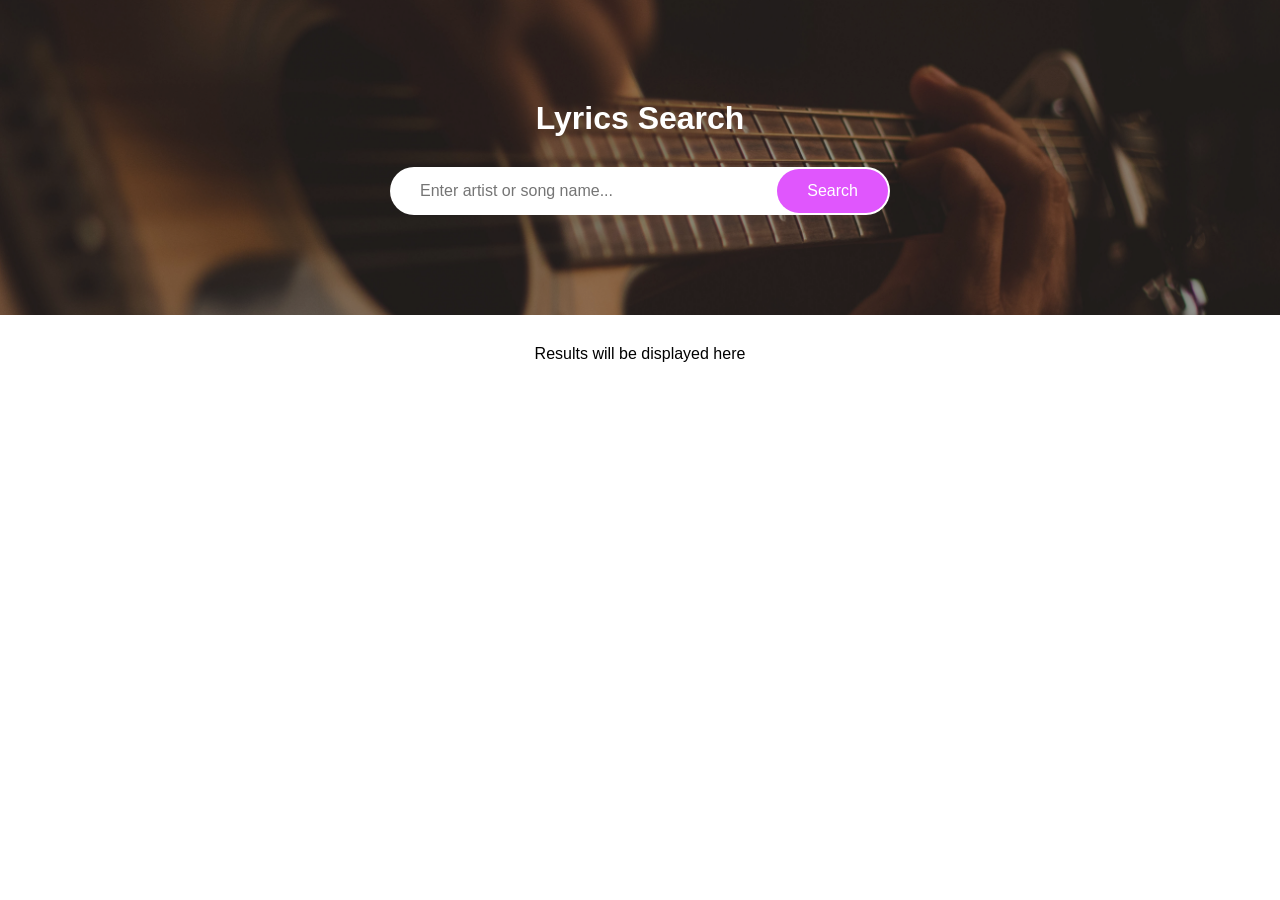
<file: lyric finder/index.html>
<!DOCTYPE html>
<html lang="en">
  <head>
    <meta charset="UTF-8" />
    <meta name="viewport" content="width=device-width, initial-scale=1.0" />
    <meta http-equiv="X-UA-Compatible" content="ie=edge" />
    <link rel="stylesheet" href="style.css" />
    <title>LyricsSearch</title>
  </head>
  <body>
    <header>
      <h1>Lyrics Search</h1>

      <form id="form">
        <input
          type="text"
          id="search"
          placeholder="Enter artist or song name..."
        />
        <button>Search</button>
      </form>
    </header>

    <div id="result" class="container">
      <p>Results will be displayed here</p>
    </div>

    <div id="more" class="container centered"></div>

    <script src="script.js"></script>
  </body>
</html>
</file>
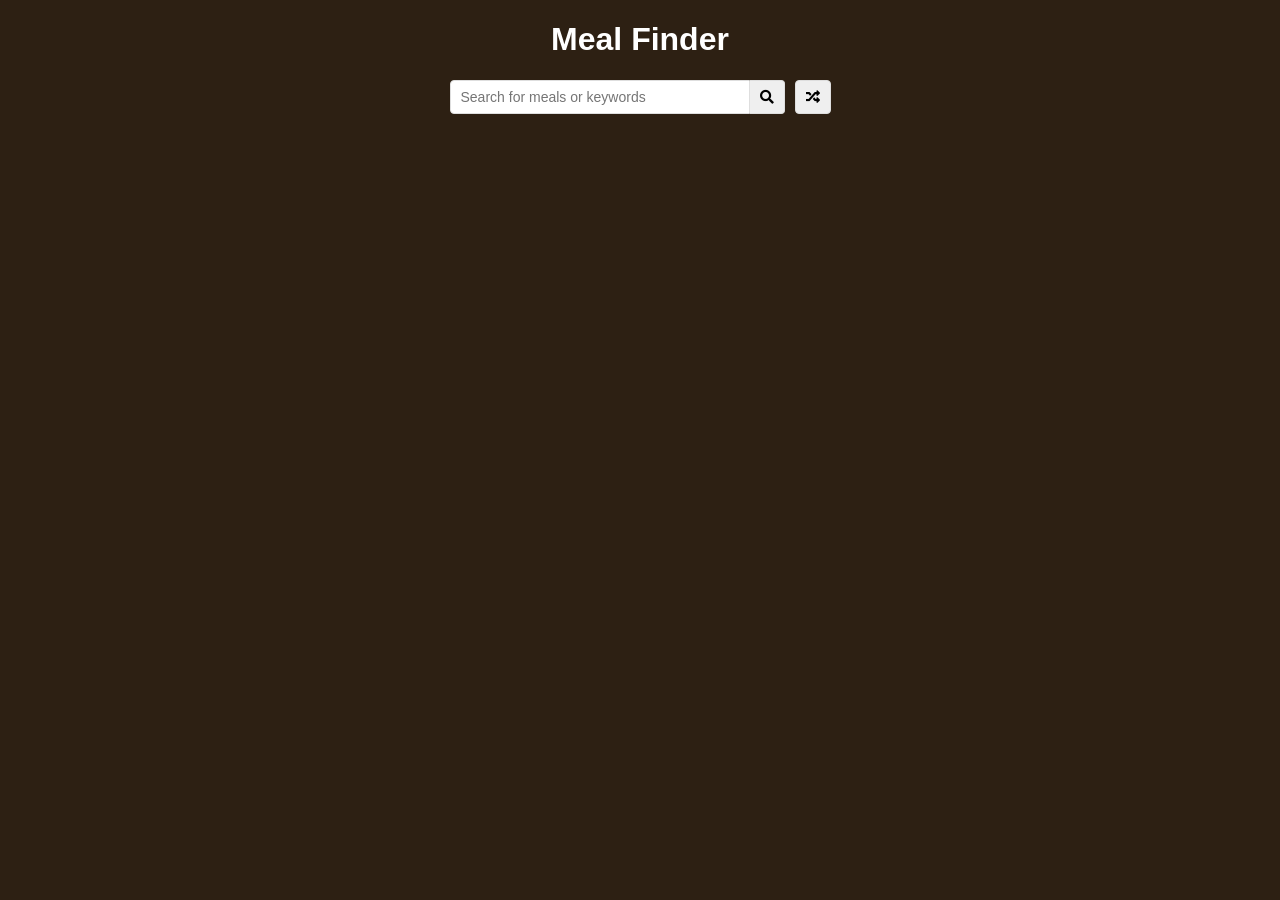
<file: meal finder/index.html>
<!DOCTYPE html>
<html lang="en">
  <head>
    <meta charset="UTF-8" />
    <meta name="viewport" content="width=device-width, initial-scale=1.0" />
    <meta http-equiv="X-UA-Compatible" content="ie=edge" />
    <link
      rel="stylesheet"
      href="https://cdnjs.cloudflare.com/ajax/libs/font-awesome/5.10.2/css/all.min.css"
    />
    <link rel="stylesheet" href="style.css" />
    <title>Meal Finder</title>
  </head>
  <body>
    <!---->
    <div class="container">
      <h1>Meal Finder</h1>
      <div class="flex">
        <form class="flex" id="submit">
          <input
            type="text"
            id="search"
            placeholder="Search for meals or keywords"
          />
          <button class="search-btn" type="submit">
            <i class="fas fa-search"></i>
          </button>
        </form>
        <button class="random-btn" id="random">
          <i class="fas fa-random"></i>
        </button>
      </div>

      <div id="result-heading"></div>
      <div id="meals" class="meals"></div>
      <div id="single-meal"></div>
    </div>

    <script src="script.js"></script>
  </body>
</html>
</file>
<file: lyric finder/style.css>
* {
  box-sizing: border-box;
}

body {
  background-color: #fff;
  font-family: Arial, Helvetica, sans-serif;
  margin: 0;
}

button {
  cursor: pointer;
}

button:active {
  transform: scale(0.95);
}

input:focus,
button:focus {
  outline: none;
}

header {
  background-image: url(guitar.jpg);

  /* This code right here used for every project to put things in the center*/
  background-repeat: no-repeat;
  background-size: cover;
  background-position: center center;
  color: #fff;
  display: flex;
  flex-direction: column;
  align-items: center;
  justify-content: center;
  /* new codes for this project only */
  padding: 100px 0;
  position: relative;
}

header::after {
  content: "";
  position: absolute;
  top: 0;
  left: 0;
  height: 100%;
  width: 100%;
  background-color: rgba(0, 0, 0, 0.4);
}

header * {
  z-index: 1;
}

header h1 {
  margin: 0 0 30px;
}

form {
  position: relative;
  width: 500px;
  max-width: 100%;
}

form input {
  border: 0;
  border-radius: 50px;
  font-size: 16px;
  padding: 15px 30px;
  width: 100%;
}

form button {
  position: absolute;
  top: 2px;
  right: 2px;
  background-color: #e056fd;
  border: 0;
  border-radius: 50px;
  color: #fff;
  font-size: 16px;
  padding: 13px 30px;
}

.btn {
  background-color: #8d56fd;
  border: 0;
  border-radius: 10px;
  color: #fff;
  padding: 4px 10px;
}

ul.songs {
  list-style-type: none;
  padding: 0;
}

ul.songs li {
  display: flex;
  align-items: center;
  justify-content: space-between;
  margin: 10px 0;
}

.container {
  margin: 30px auto;
  max-width: 100%;
  width: 500px;
}

.container h2 {
  font-weight: 300;
}

.container p {
  text-align: center;
}

.centered {
  display: flex;
  justify-content: center;
}

.centered button {
  transform: scale(1.3);
  margin: 15px;
}
</file>
<file: meal finder/style.css>
* {
    box-sizing: border-box;
  }
  
  body {
    background: #2d2013;
    color: #fff;
    font-family: Verdana, Geneva, Tahoma, sans-serif;
    margin: 0;
  }
  
  .container {
    margin: auto;
    max-width: 800px;
    display: flex;
    flex-direction: column;
    align-items: center;
    justify-content: center;
    text-align: center;
  }
  
  .flex {
    display: flex;
  }
  
  input,
  button {
    border: 1px solid #dedede;
    border-top-left-radius: 4px;
    border-bottom-left-radius: 4px;
    font-size: 14px;
    padding: 8px 10px;
    margin: 0;
  }
  
  input[type='text'] {
    width: 300px;
  }
  
  .search-btn {
    cursor: pointer;
    border-left: 0;
    border-radius: 0;
    border-top-right-radius: 4px;
    border-bottom-right-radius: 4px;
  }
  
  .random-btn {
    cursor: pointer;
    margin-left: 10px;
    border-top-right-radius: 4px;
    border-bottom-right-radius: 4px;
  }
  
  .meals {
    display: grid;
    grid-template-columns: repeat(4, 1fr);
    grid-gap: 20px;
    margin-top: 20px;
  }
  
  .meal {
    cursor: pointer;
    position: relative;
    height: 180px;
    width: 180px;
    text-align: center;
  }
  
  .meal img {
    width: 100%;
    height: 100%;
    border: 4px #fff solid;
    border-radius: 2px;
  }
  
  .meal-info {
    position: absolute;
    top: 0;
    left: 0;
    height: 100%;
    width: 100%;
    background: rgba(0, 0, 0, 0.7);
    display: flex;
    align-items: center;
    justify-content: center;
    transition: opacity 0.2s ease-in;
    opacity: 0;
  }
  
  .meal:hover .meal-info {
    opacity: 1;
  }
  
  .single-meal {
    margin: 30px auto;
    width: 70%;
  }
  
  .single-meal img {
    width: 300px;
    margin: 15px;
    border: 4px #fff solid;
    border-radius: 2px;
  }
  
  .single-meal-info {
    margin: 20px;
    padding: 10px;
    border: 2px #e09850 dashed;
    border-radius: 5px;
  }
  
  .single-meal p {
    margin: 0;
    letter-spacing: 0.5px;
    line-height: 1.5;
  }
  
  .single-meal ul {
    padding-left: 0;
    list-style-type: none;
  }
  
  .single-meal ul li {
    border: 1px solid #ededed;
    border-radius: 5px;
    background-color: #fff;
    display: inline-block;
    color: #2d2013;
    font-size: 12px;
    font-weight: bold;
    padding: 5px;
    margin: 0 5px 5px 0;
  }
  
  @media (max-width: 800px) {
    .meals {
      grid-template-columns: repeat(3, 1fr);
    }
  }
  @media (max-width: 700px) {
    .meals {
      grid-template-columns: repeat(2, 1fr);
    }
  
    .meal {
      height: 200px;
      width: 200px;
    }
  }
  @media (max-width: 500px) {
    input[type='text'] {
      width: 100%;
    }
  
    .meals {
      grid-template-columns: 1fr;
    }
  
    .meal {
      height: 300px;
      width: 300px;
    }
  }
  © 2020 GitHub, Inc.
</file>
